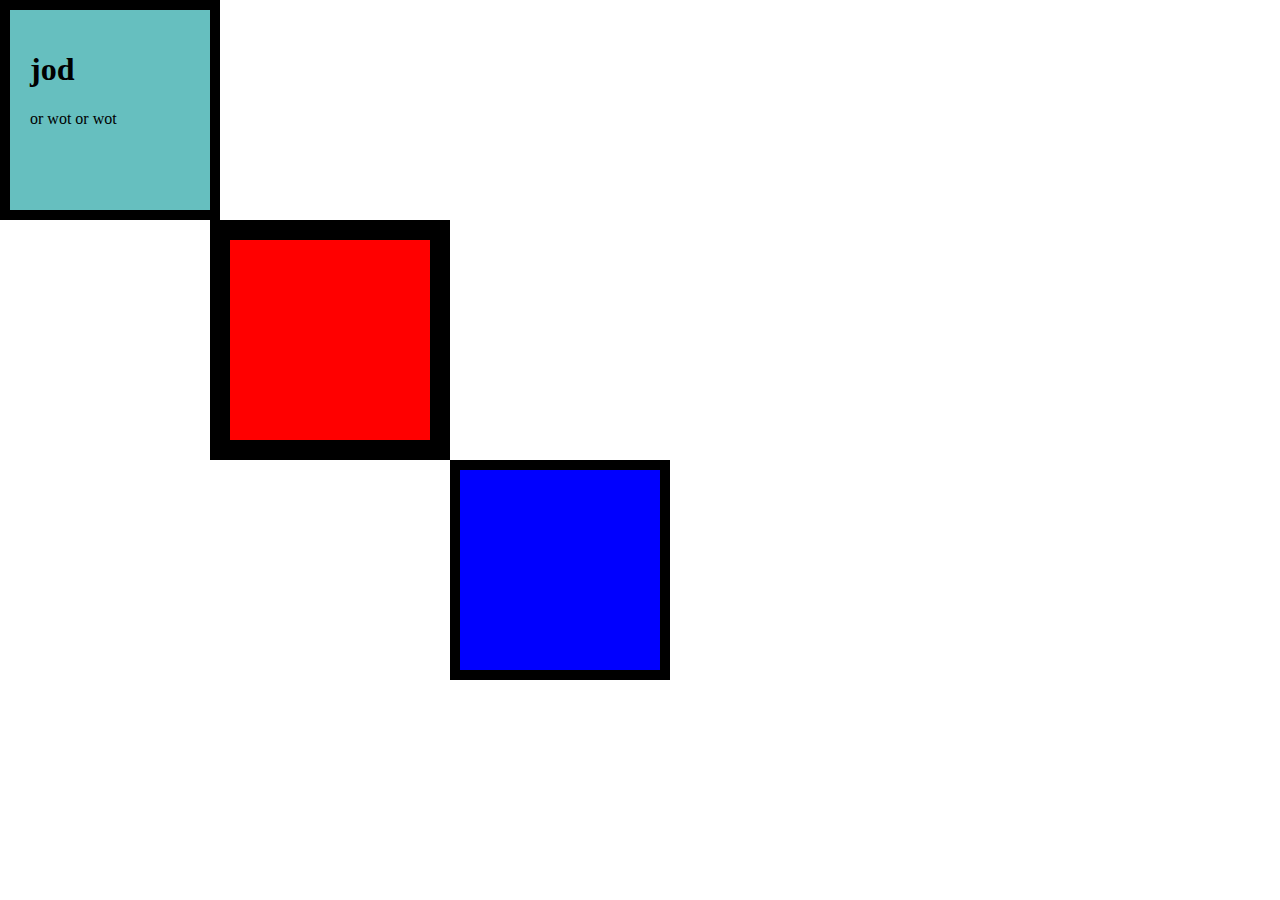
<file: indew2x.html>
<!DOCTYPE html>
<html lang="en">
<head>
    <meta charset="UTF-8">
    <meta http-equiv="X-UA-Compatible" content="IE=edge">
    <meta name="viewport" content="width=device-width, initial-scale=1.0">
    <link rel="stylesheet" href="style.css">
    <link rel="icon" href="favicon.ico">
    <title>Project</title>
</head>
<body style="margin-left: 0px;">
    <div class="top-container" style="border-style: solid ;">
        <div class="padding" style="padding: 20px;">
        <h1>jod</h1>
        <p>or wot  or wot</p>
        </div>
    </div>
   

    <div class="middle-container" style="border-style: solid ;">
        
    </div>
    <div class="bottom-container" style="border-style: solid ;">

    </div>
</body>
</html>
</file>
<file: style.css>
body {
    margin-top: 0px;
}

.top-container {
    background-color: #66BFBF;
    margin: 0px;
    border: 10px;
    height: 200px;
    width: 200px;
    margin-top: 0px;
}

.middle-container {
    background-color: red;
    height: 200px;
    width: 200px;
    border-style: solid;
    border: 20px;
    margin-left: 210px;
}

.bottom-container {
    background-color: blue;
    height: 200px;
    width: 200px;
    border: 10px;
    margin-left: 450px;
}
</file>
